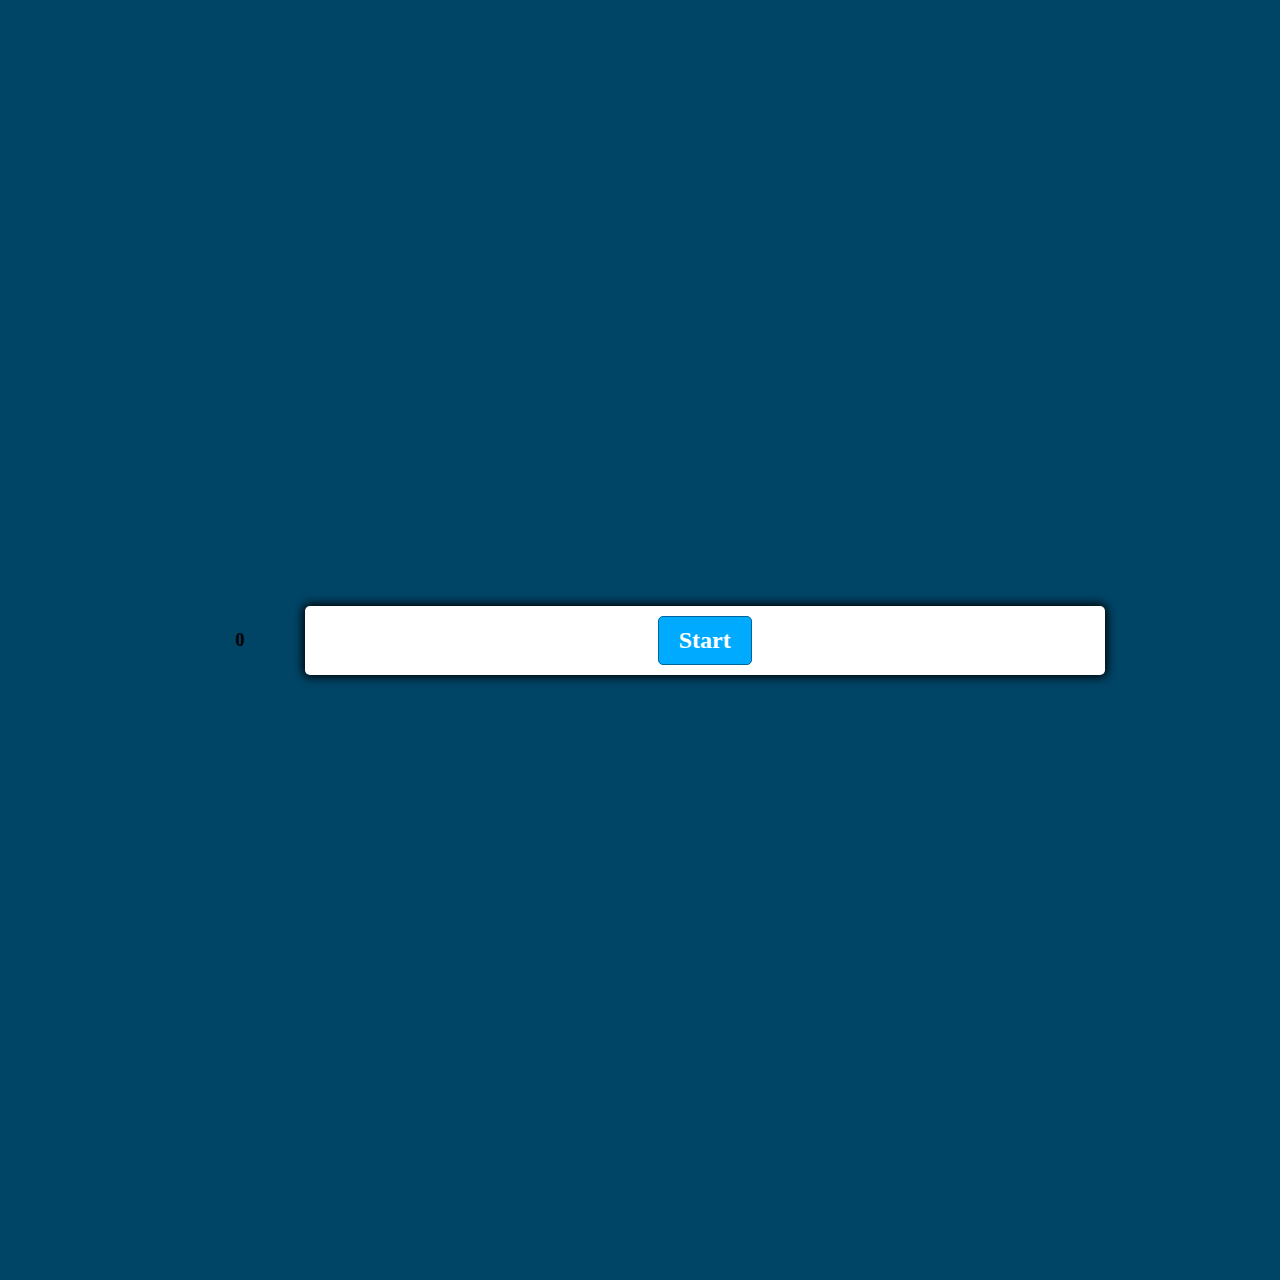
<file: index.html>
<!DOCTYPE html>
<html lang="en">
<head>
    <meta charset="UTF-8">
    <meta http-equiv="X-UA-Compatible" content="IE=edge">
    <meta name="viewport" content="width=device-width, initial-scale=1.0">
    <title>Coding Quiz</title>
    <link rel="stylesheet" href="./assets/css/style.css" />
    <script defer rel="js" src="./assets/js/script.js"></script>
</head>
<header>
        <h3 id="timer">0
            <div class="time-left"></div>
        </h3>
    </header>

<body>
    
    <div class="container">
        <div id="question-container" class="hide">
            <div id="question">Question</div>
            <div id="answer-buttons" class="btn-grid">
                <button class="btn">Answer 1</button>
                <button class="btn">Answer 2</button>
                <button class="btn">Answer 3</button>
                <button class="btn">Answer 4</button>
            </div>
        </div>
        <div class="controls">
            <button id="start-btn" class="start-btn btn">Start</button>
            <button id="next-btn" class="next-btn btn hide">Next</button>
        </div>
    </div>
    
    </body>
</html>
</file>
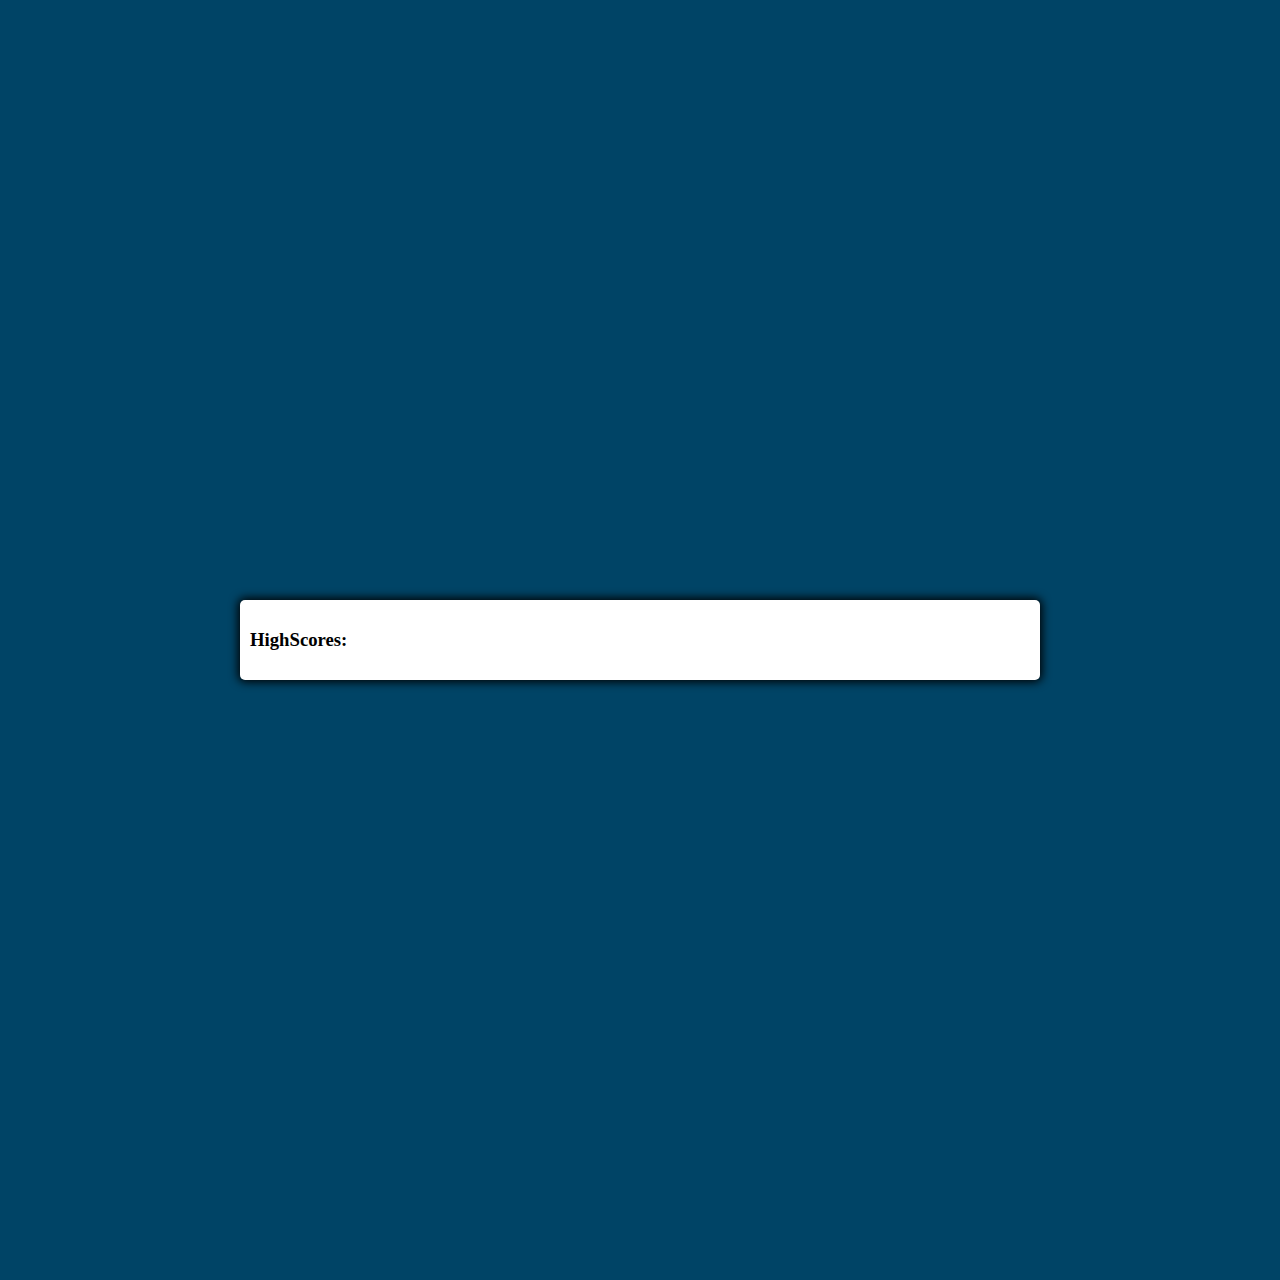
<file: high-scores.html>
<!DOCTYPE html>
<html lang="en">
<head>
    <meta charset="UTF-8">
    <meta http-equiv="X-UA-Compatible" content="IE=edge">
    <meta name="viewport" content="width=device-width, initial-scale=1.0">
    <title>Coding Quiz</title>
    <link rel="stylesheet" href="./assets/css/style.css" />
    <script defer rel="js" src="./assets/js/script.js"></script>
</head>
<body>
    <div class="container">
        <h3>HighScores:</h3>
        <ul class="scores" id="high-scores"></ul>
    </div>

</body>
</html>
</file>
<file: assets/css/style.css>
*, *::before, *::after {
    box-sizing: border-box;
    font-family:Georgia, 'Times New Roman', Times, serif
}

:root {
    --hue-neutral: 200;
    --hue-wrong: 0;
    --hue-correct: 145;
}

body {
    --hue: var(--hue-neutral);
    padding: 0;
    margin: 0;
    display: flex;
    width: 100vw;
    height: 100vw;
    justify-content: center;
    align-items: center;
    background-color: hsl(var(--hue), 100%, 20%);
}

body.correct {
    --hue: var(--hue-correct);
}

body.wrong {
    --hue: var(--hue-wrong);
}

.container {
    width: 800px;
    max-width: 80%;
    background-color: white;
    border-radius: 5px;
    padding: 10px;
    box-shadow: 0 0 10px 2px;
}

.btn-grid {
    display: grid;
    grid-template-columns: repeat(2, auto);
    gap: 10px;
    margin: 20px 0;
}

.btn {
    --hue: var(--hue-neutral);
    border: 1px solid hsl(var(--hue), 100%, 30%);
    background-color: hsl(var(--hue), 100%, 50%);
    border-radius: 5px;
    padding: 5px 10px;
    color: white;
    outline: none;
}

.btn:hover {
    border-color: black;
}

.btn.correct {
    --hue: var(--hue-correct);
    color: black;
}

.btn.wrong {
    --hue: var(--hue-wrong);
}

.start-btn, .next-btn { 
    font-size: 1.5rem;
    font-weight: bold;
    padding: 10px 20px;
}

.controls {
    display: flex;
    justify-content: center;
    align-items: center;
}

.hide {
    display: none;
}

header {
    color: black;
    padding: 30px;
    margin: 30px;
    display: flex;
    flex-wrap: wrap;
}
</file>
